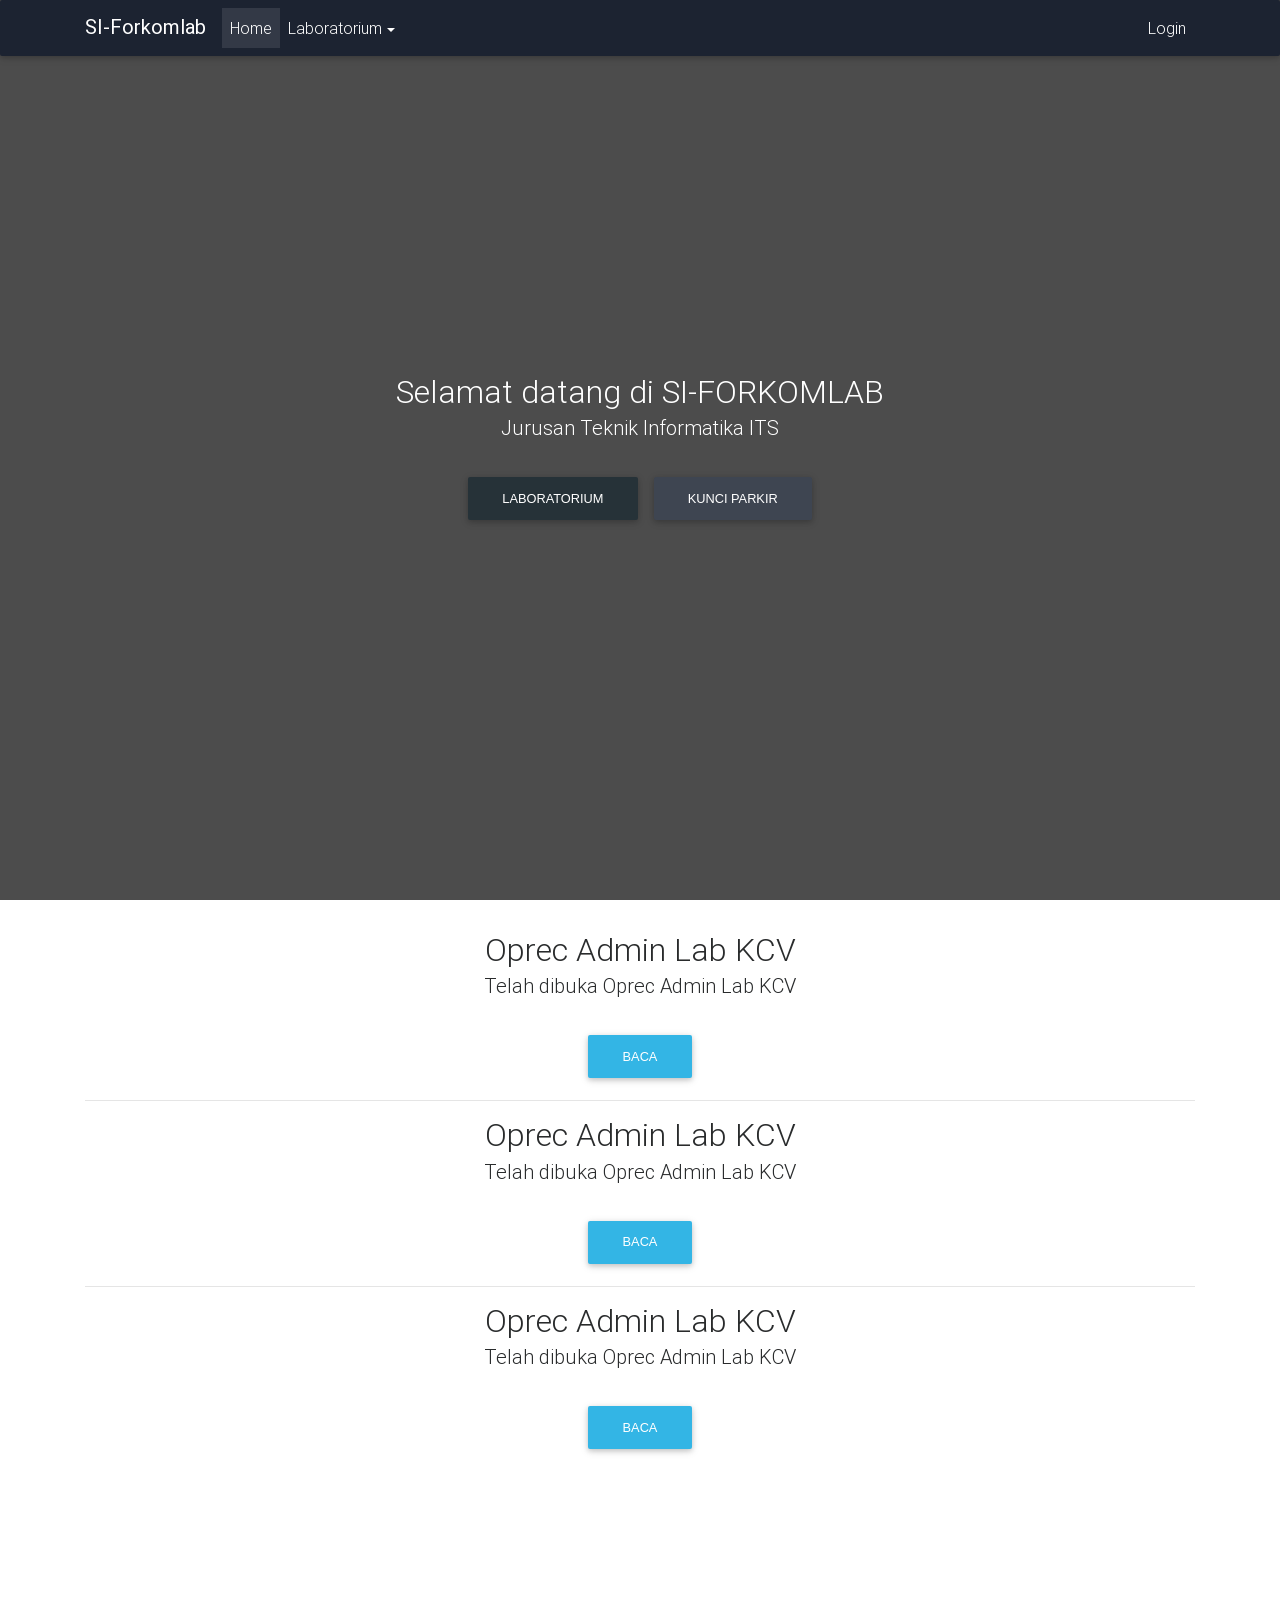
<file: index.html>
<!DOCTYPE html>
<html lang="en">

<head>
    <meta charset="utf-8">
    <meta name="viewport" content="width=device-width, initial-scale=1, shrink-to-fit=no">
    <meta http-equiv="x-ua-compatible" content="ie=edge">
    <title>SI Forkomlab</title>
    <!-- Font Awesome -->
    <link rel="stylesheet" href="https://maxcdn.bootstrapcdn.com/font-awesome/4.6.0/css/font-awesome.min.css">
    <!-- Bootstrap core CSS -->
    <link href="css/bootstrap.min.css" rel="stylesheet">
    <!-- Material Design Bootstrap -->
    <link href="css/mdb.min.css" rel="stylesheet">
    <!-- Your custom styles (optional) -->
    <link href="css/style.css" rel="stylesheet">
    <style type="text/css">
    html,
    body,
    header,
    .view {
        height: 100%;
    }

    /*Intro*/
    .view {
        background: url("http://mdbootstrap.com/img/Photos/Horizontal/Nature/full%20page/img%20(5).jpg")no-repeat center center fixed;
        -webkit-background-size: cover;
        -moz-background-size: cover;
        -o-background-size: cover;
        background-size: cover;
    }
    </style>

    
</head>

<body>

    <header>
        <!--Navbar-->
        <nav class="navbar fixed-top navbar-toggleable-md scrolling-navbar navbar-dark unique-color-dark">
            <div class="container">
                <button class="navbar-toggler navbar-toggler-right" type="button" data-toggle="collapse" data-target="#navbarNav1" aria-controls="navbarNav1" aria-expanded="false" aria-label="Toggle navigation">
                    <span class="navbar-toggler-icon"></span>
                </button>
                <a class="navbar-brand" href=".">
                    <strong>SI-Forkomlab</strong>
                </a>
                <div class="collapse navbar-collapse" id="navbarNav1">
                    <ul class="navbar-nav mr-auto">
                        <li class="nav-item active">
                            <a class="nav-link">Home <span class="sr-only">(current)</span></a>
                        </li>
                        <li class="nav-item btn-group dropdown">
                            <a class="nav-link dropdown-toggle" id="dropdownMenu1" data-toggle="dropdown" aria-haspopup="true" aria-expanded="false">Laboratorium</a>
                            <div class="dropdown-menu" aria-labelledby="dropdownMenu1">
                                <a class="dropdown-item">LP</a>
                                <a class="dropdown-item">LP2</a>
                                <a class="dropdown-item">AJK</a>
                            </div>
                        </li>
                        <li class="nav-item navbar-toggler-right">
                            <a href="login.html" class="nav-link">Login</a>
                        </li>
                    </ul>
                </div>
            </div>
        </nav>
        <!--/.Navbar-->

        <!--Mask-->
        <div class="view hm-black-strong">
            <div class="full-bg-img flex-center">
                <div class="container">
                    <div class="white-text text-center wow fadeInUp">
                        <h2>Selamat datang di SI-FORKOMLAB</h2>
                        <h5>Jurusan Teknik Informatika ITS</h5>
                        <br>
                        <a href="lab.html"><button type="button" class="btn special-color-dark">Laboratorium</button></a>
                        <button type="button" class="btn stylish-color-dark">Kunci Parkir</button>
                    </div>
                </div>
            </div>
        </div>
        <!--/.Mask-->
    </header>

    <!--Main layout-->
    <main class="pt-2 text-center">
        <div class="container">
            
            <div class="row">
                <div class="col text-center">
                    <h2>Oprec Admin Lab KCV</h2>
                    <h5>Telah dibuka Oprec Admin Lab KCV</h5>
                    <br>
                    <button type="button" class="btn btn-info">Baca</button>
                </div>
            </div>

            <hr>
            <div class="row">
                <div class="col text-center">
                    <h2>Oprec Admin Lab KCV</h2>
                    <h5>Telah dibuka Oprec Admin Lab KCV</h5>
                    <br>
                    <button type="button" class="btn btn-info">Baca</button>
                </div>
            </div>

            <hr>
            <div class="row">
                <div class="col text-center">
                    <h2>Oprec Admin Lab KCV</h2>
                    <h5>Telah dibuka Oprec Admin Lab KCV</h5>
                    <br>
                    <button type="button" class="btn btn-info">Baca</button>
                </div>
            </div>


            <div style="height:2000px;"></div>
        </div>
    </main>


    <footer>
    </footer>



    <!-- SCRIPTS -->
    <!-- JQuery -->
    <script type="text/javascript" src="js/jquery-3.1.1.min.js"></script>
    <!-- Bootstrap tooltips -->
    <script type="text/javascript" src="js/tether.min.js"></script>
    <!-- Bootstrap core JavaScript -->
    <script type="text/javascript" src="js/bootstrap.min.js"></script>
    <!-- MDB core JavaScript -->
    <script type="text/javascript" src="js/mdb.min.js"></script>
</body>

</html>
</file>
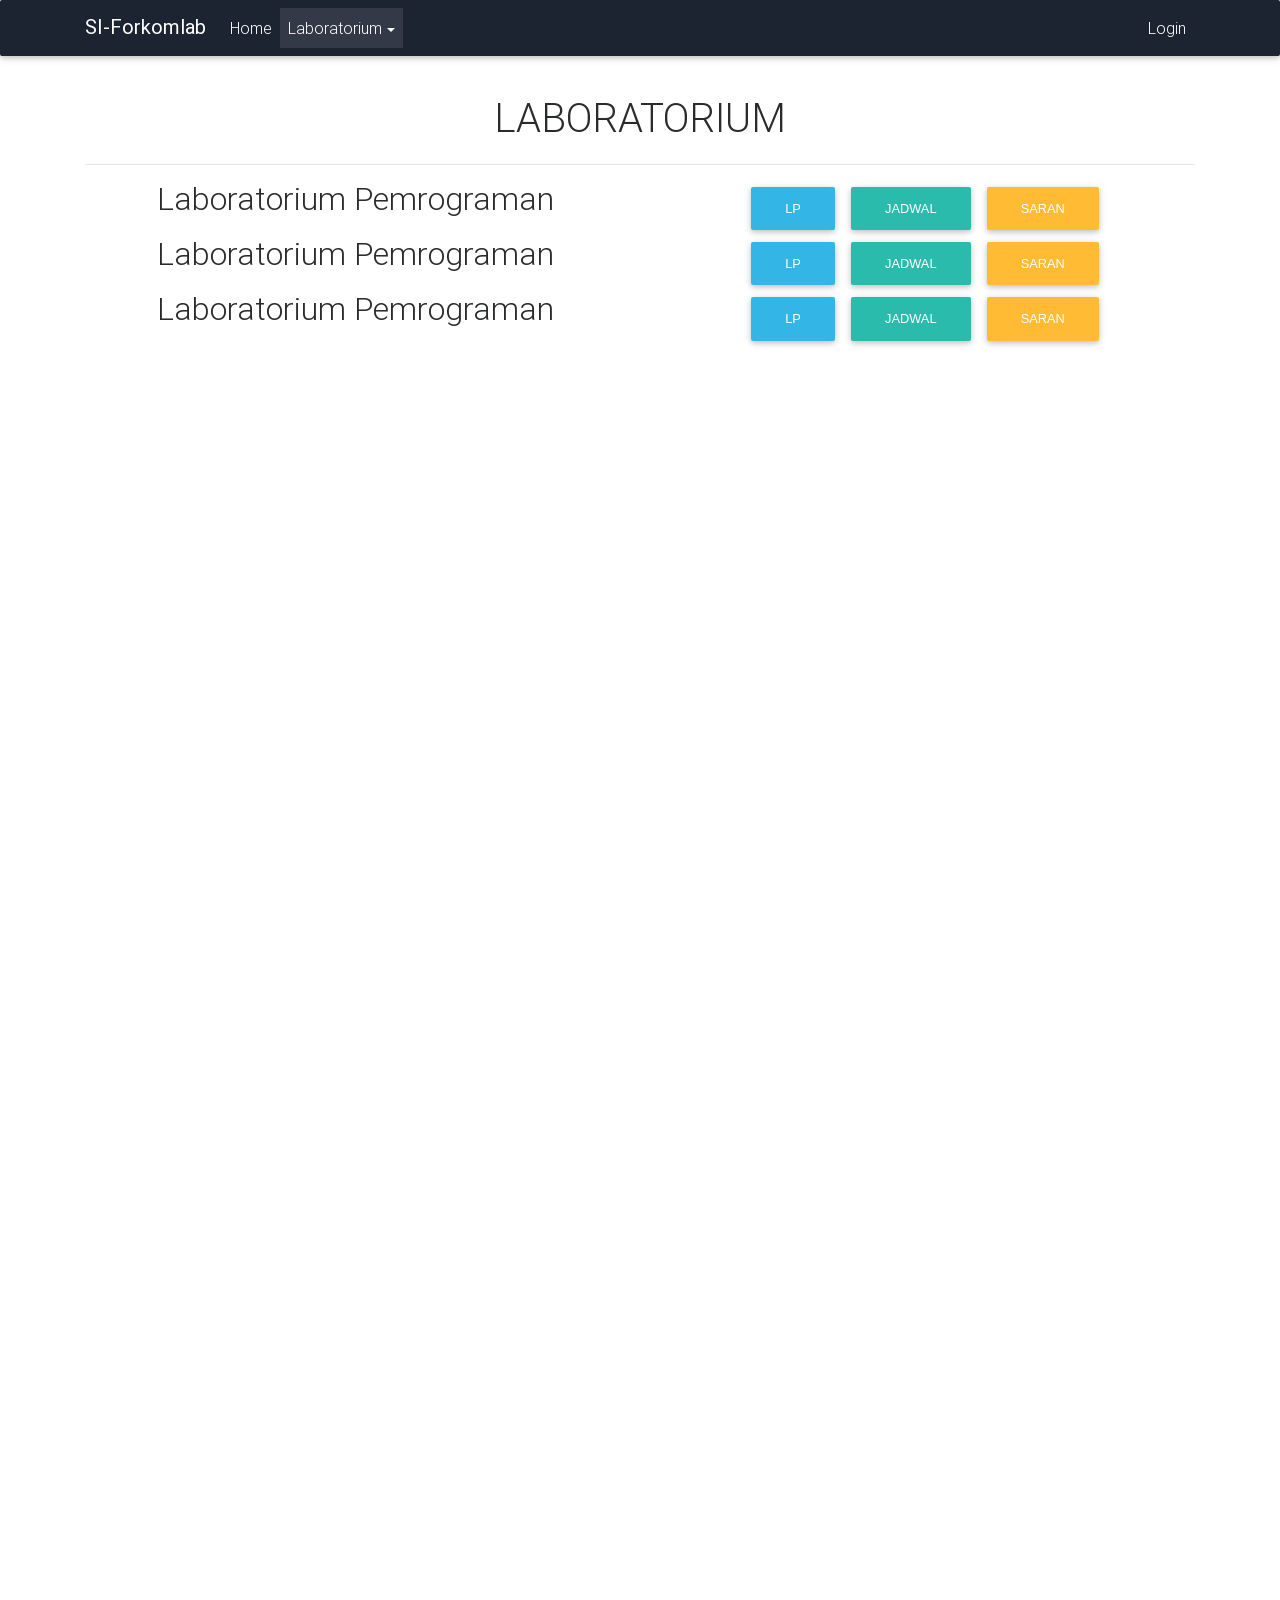
<file: lab.html>
<!DOCTYPE html>
<html lang="en">

<head>
	<meta charset="utf-8">
    <meta name="viewport" content="width=device-width, initial-scale=1, shrink-to-fit=no">
    <meta http-equiv="x-ua-compatible" content="ie=edge">
    <title>SI Forkomlab - Laboratorium</title>
    <!-- Font Awesome -->
    <link rel="stylesheet" href="https://maxcdn.bootstrapcdn.com/font-awesome/4.6.0/css/font-awesome.min.css">
    <!-- Bootstrap core CSS -->
    <link href="css/bootstrap.min.css" rel="stylesheet">
    <!-- Material Design Bootstrap -->
    <link href="css/mdb.min.css" rel="stylesheet">
    <!-- Your custom styles (optional) -->
    <link href="css/style.css" rel="stylesheet">
</head>

<body>
	<header>
        <!--Navbar-->
        <nav class="navbar fixed-top navbar-toggleable-md scrolling-navbar navbar-dark unique-color-dark">
            <div class="container">
                <button class="navbar-toggler navbar-toggler-right" type="button" data-toggle="collapse" data-target="#navbarNav1" aria-controls="navbarNav1" aria-expanded="false" aria-label="Toggle navigation">
                    <span class="navbar-toggler-icon"></span>
                </button>
                <a class="navbar-brand" href=".">
                    <strong>SI-Forkomlab</strong>
                </a>
                <div class="collapse navbar-collapse" id="navbarNav1">
                    <ul class="navbar-nav mr-auto">
                        <li class="nav-item">
                            <a href="." class="nav-link">Home</a>
                        </li>
                        <li class="nav-item btn-group dropdown active">
                            <a class="nav-link dropdown-toggle" id="dropdownMenu1" data-toggle="dropdown" aria-haspopup="true" aria-expanded="false">Laboratorium<span class="sr-only">(current)</span></a>
                            <div class="dropdown-menu" aria-labelledby="dropdownMenu1">
                                <a class="dropdown-item">LP</a>
                                <a class="dropdown-item">LP2</a>
                                <a class="dropdown-item">AJK</a>
                            </div>
                        </li>
                        <li class="nav-item navbar-toggler-right">
                            <a href="login.html" class="nav-link">Login</a>
                        </li>
                    </ul>
                </div>
            </div>
        </nav>
        <!--/.Navbar-->
	</header>

	<main class="pt-6 text-center">
        <div class="container">
            <div class="row">
                <div class="col text-center">
                    <h1>LABORATORIUM</h1>
                </div>
            </div>

            <hr>
            <div class="row">
                <div class="col-md-6">
                    <h2>Laboratorium Pemrograman</h2>
                </div>
                <div class="col-md-6">
                    <a><button type="button" class="btn btn-info">LP</button></a>
                    <a><button type="button" class="btn default-color">Jadwal</button></a>
                    <a><button type="button" class="btn warning-color">Saran</button></a>
                </div>
            </div>

            <div class="row">
                <div class="col-md-6">
                    <h2>Laboratorium Pemrograman</h2>
                </div>
                <div class="col-md-6">
                    <a><button type="button" class="btn btn-info">LP</button></a>
                    <a><button type="button" class="btn default-color">Jadwal</button></a>
                    <a><button type="button" class="btn warning-color">Saran</button></a>
                </div>
            </div>

            <div class="row">
                <div class="col-md-6">
                    <h2>Laboratorium Pemrograman</h2>
                </div>
                <div class="col-md-6">
                    <a><button type="button" class="btn btn-info">LP</button></a>
                    <a><button type="button" class="btn default-color">Jadwal</button></a>
                    <a><button type="button" class="btn warning-color">Saran</button></a>
                </div>
            </div>
            <div style="height:2000px;"></div>
        </div>
    </main>

	<!-- SCRIPTS -->
    <!-- JQuery -->
    <script type="text/javascript" src="js/jquery-3.1.1.min.js"></script>
    <!-- Bootstrap tooltips -->
    <script type="text/javascript" src="js/tether.min.js"></script>
    <!-- Bootstrap core JavaScript -->
    <script type="text/javascript" src="js/bootstrap.min.js"></script>
    <!-- MDB core JavaScript -->
    <script type="text/javascript" src="js/mdb.min.js"></script>
</body>

</html>
</file>
<file: css/style.css>
/* YOUR CUSTOM STYLES */

/*INTRO THINGS*/
</file>
